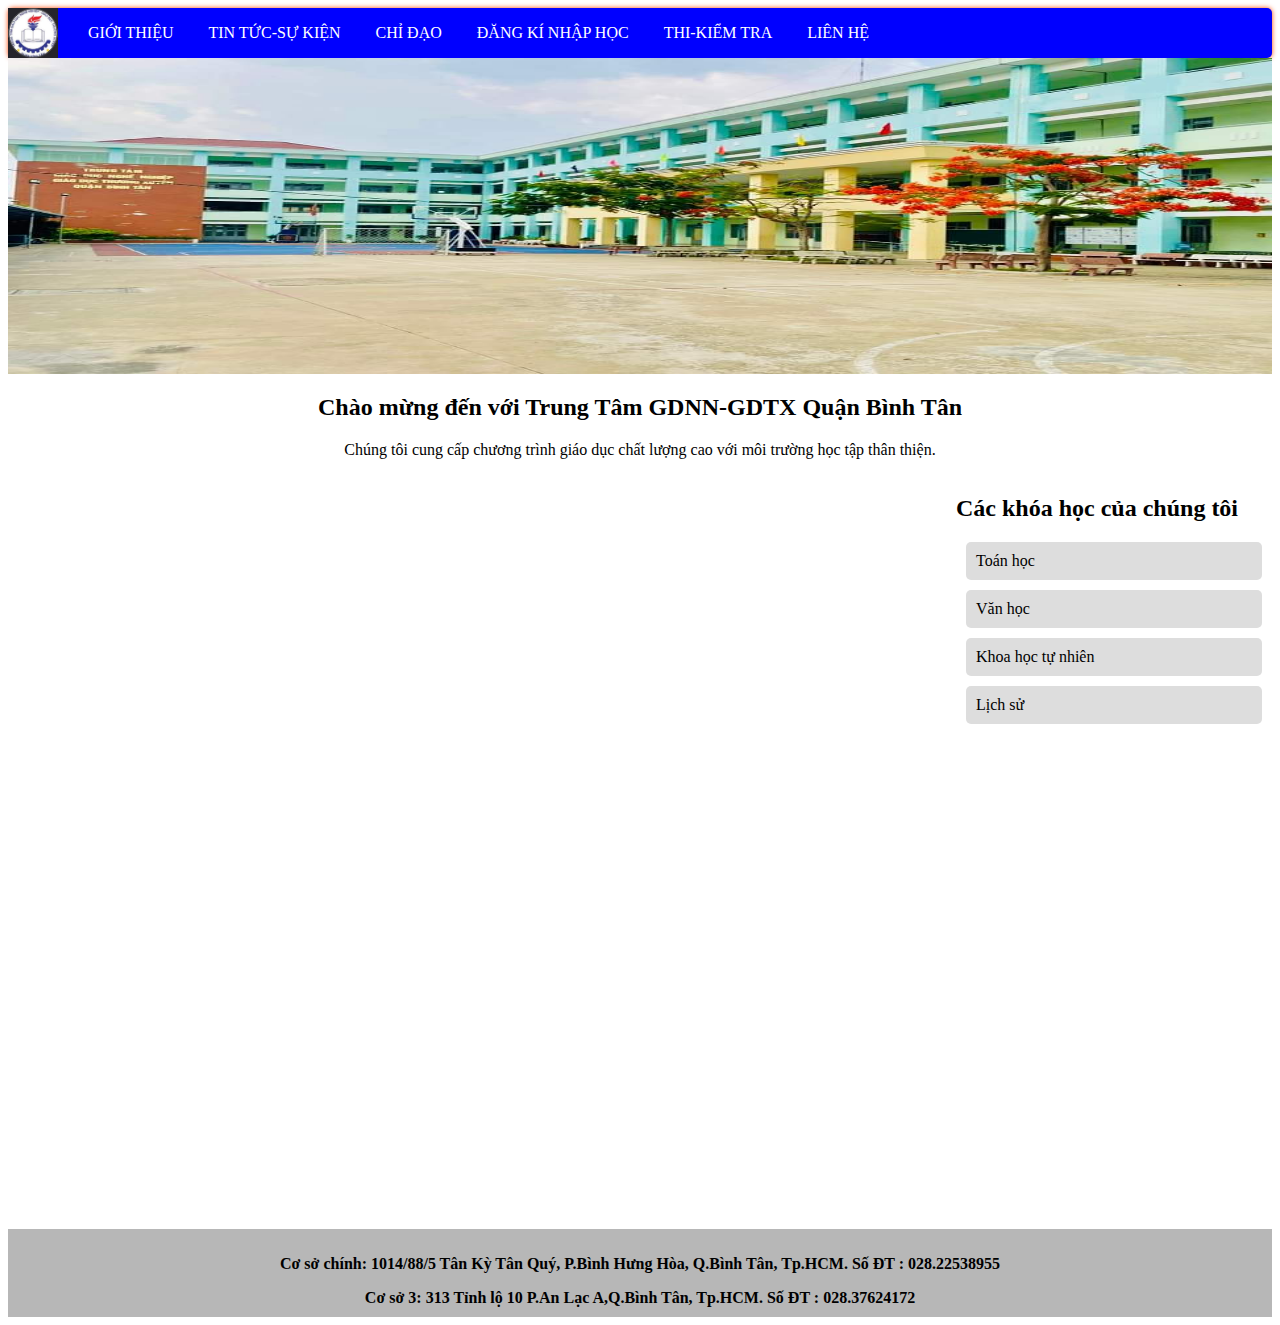
<file: index.html>
<!DOCTYPE html>
<html lang="en">

<head>
    <meta charset="UTF-8">
    <meta name="viewport" content="width=device-width, initial-scale=1.0">
    <title>Trung Tâm GDNN-GDTX Quận Bình Tân</title>
    <link rel="stylesheet" href="Assgment.css">
</head>

<body>
    <div class="menu">
        <nav>
            <ul class="hmenu">
                <a href="Assigment.html"><img align="left" src="logo.jpg" width="50px" height="50px"></a>
                <li><a href="../Lab6/Bai1.html">GIỚI THIỆU</a>
                    <ul class="sub-menu">
                        <li><a href="">Cơ Cấu Tổ Chức</a></li>
                        <li><a href="">Giới Thiệu Chung</a></li>
                    </ul>
                </li>

                <li><a href="#">TIN TỨC-SỰ KIỆN</a>
                    <ul class="sub-menu">
                        <li><a href="">Công Đoàn</a></li>
                        <li><a href="">Chi Bộ</a></li>
                        <li><a href="">Chi Đoàn</a></li>
                        <li><a href="">Hoạt Động Khác</a></li>
                    </ul>
                </li>

                <li><a href="#">CHỈ ĐẠO</a>
                    <ul class="sub-menu">
                        <li><a href="">Thông Báo</a></li>
                        <li><a href="">Thư Mời</a></li>
                        <li><a href="">Văn Bản</a></li>
                    </ul>
                </li>

                <li><a href="#">ĐĂNG KÍ NHẬP HỌC</a>
                    <ul class="sub-menu">
                        <li><a href="">Lớp 10</a></li>
                        <li><a href="">Lớp 11</a></li>
                        <li><a href="">Lớp 12</a></li>
                    </ul>
                </li>

                <li><a href="#">THI-KIỂM TRA</a>
                    <ul class="sub-menu">
                        <li><a href="">Điểm Thi</a></li>
                    </ul>
                </li>
                <li><a href="">LIÊN HỆ</a></li>
            </ul>
        </nav>

        <header></header>
      
        <section id="main-content">
            <h2>Chào mừng đến với Trung Tâm GDNN-GDTX Quận Bình Tân</h2>
            <p>Chúng tôi cung cấp chương trình giáo dục chất lượng cao với môi trường học tập thân thiện.</p>
        </section>

        <aside id="courses">
            <h2>Các khóa học của chúng tôi</h2>
            <ul>
                <li>Toán học</li>
                <li>Văn học</li>
                <li>Khoa học tự nhiên</li>
                <li>Lịch sử</li>
            </ul>
        </aside>

        <!-- map -->
        <div class="location">
            <div>
                <iframe
                    src="https://www.google.com/maps/embed?pb=!1m18!1m12!1m3!1d3919.2615814778205!2d106.59535017480509!3d10.791266489358435!2m3!1f0!2f0!3f0!3m2!1i1024!2i768!4f13.1!3m3!1m2!1s0x31752dea97372d2f%3A0xbae0732782e1407a!2zVHJ1bmcgVMOibSBHRE5OIC0gR0RUWCBRdeG6rW4gQsOsbmggVMOibg!5e0!3m2!1svi!2s!4v1727246014153!5m2!1svi!2s"
                    width="100%" height="350" style="border:0;" allowfullscreen="" loading="lazy"
                    referrerpolicy="no-referrer-when-downgrade"></iframe>
            </div>
        </div>

        <footer>
            <b>
                <p> Cơ sở chính: 1014/88/5 Tân Kỳ Tân Quý, P.Bình Hưng Hòa, Q.Bình Tân, Tp.HCM.
                    Số ĐT : 028.22538955 </p>
                Cơ sở 3: 313 Tỉnh lộ 10 P.An Lạc A,Q.Bình Tân, Tp.HCM.
                Số ĐT : 028.37624172
            </b>
        </footer>
    </div>
</body>

</html>
</file>
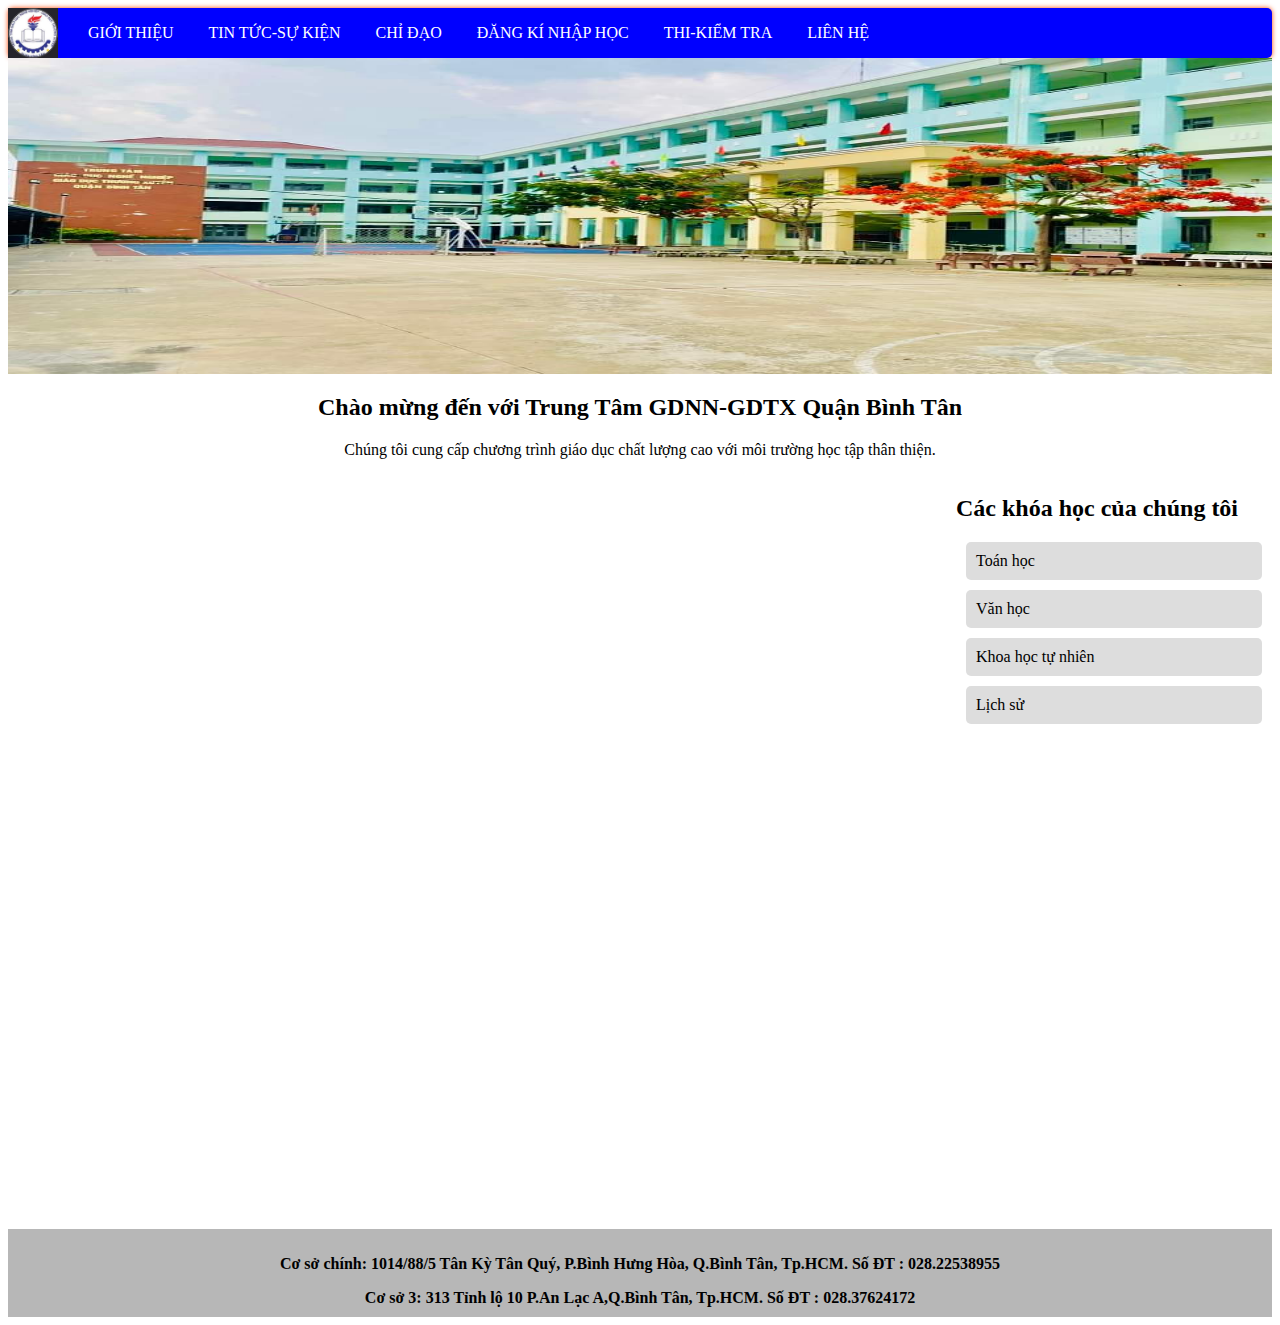
<file: Assigment.html>
<!DOCTYPE html>
<html lang="en">

<head>
    <meta charset="UTF-8">
    <meta name="viewport" content="width=device-width, initial-scale=1.0">
    <title>Trung Tâm GDNN-GDTX Quận Bình Tân</title>
    <link rel="stylesheet" href="Assgment.css">
</head>

<body>
    <div class="menu">
        <nav>
            <ul class="hmenu">
                <a href="Assigment.html"><img align="left" src="logo.jpg" width="50px" height="50px"></a>
                <li><a href="../Lab6/Bai1.html">GIỚI THIỆU</a>
                    <ul class="sub-menu">
                        <li><a href="">Cơ Cấu Tổ Chức</a></li>
                        <li><a href="">Giới Thiệu Chung</a></li>
                    </ul>
                </li>

                <li><a href="#">TIN TỨC-SỰ KIỆN</a>
                    <ul class="sub-menu">
                        <li><a href="">Công Đoàn</a></li>
                        <li><a href="">Chi Bộ</a></li>
                        <li><a href="">Chi Đoàn</a></li>
                        <li><a href="">Hoạt Động Khác</a></li>
                    </ul>
                </li>

                <li><a href="#">CHỈ ĐẠO</a>
                    <ul class="sub-menu">
                        <li><a href="">Thông Báo</a></li>
                        <li><a href="">Thư Mời</a></li>
                        <li><a href="">Văn Bản</a></li>
                    </ul>
                </li>

                <li><a href="#">ĐĂNG KÍ NHẬP HỌC</a>
                    <ul class="sub-menu">
                        <li><a href="">Lớp 10</a></li>
                        <li><a href="">Lớp 11</a></li>
                        <li><a href="">Lớp 12</a></li>
                    </ul>
                </li>

                <li><a href="#">THI-KIỂM TRA</a>
                    <ul class="sub-menu">
                        <li><a href="">Điểm Thi</a></li>
                    </ul>
                </li>
                <li><a href="">LIÊN HỆ</a></li>
            </ul>
        </nav>

        <header></header>
      
        <section id="main-content">
            <h2>Chào mừng đến với Trung Tâm GDNN-GDTX Quận Bình Tân</h2>
            <p>Chúng tôi cung cấp chương trình giáo dục chất lượng cao với môi trường học tập thân thiện.</p>
        </section>

        <aside id="courses">
            <h2>Các khóa học của chúng tôi</h2>
            <ul>
                <li>Toán học</li>
                <li>Văn học</li>
                <li>Khoa học tự nhiên</li>
                <li>Lịch sử</li>
            </ul>
        </aside>

        <!-- map -->
        <div class="location">
            <div>
                <iframe
                    src="https://www.google.com/maps/embed?pb=!1m18!1m12!1m3!1d3919.2615814778205!2d106.59535017480509!3d10.791266489358435!2m3!1f0!2f0!3f0!3m2!1i1024!2i768!4f13.1!3m3!1m2!1s0x31752dea97372d2f%3A0xbae0732782e1407a!2zVHJ1bmcgVMOibSBHRE5OIC0gR0RUWCBRdeG6rW4gQsOsbmggVMOibg!5e0!3m2!1svi!2s!4v1727246014153!5m2!1svi!2s"
                    width="100%" height="350" style="border:0;" allowfullscreen="" loading="lazy"
                    referrerpolicy="no-referrer-when-downgrade"></iframe>
            </div>
        </div>

        <footer>
            <b>
                <p> Cơ sở chính: 1014/88/5 Tân Kỳ Tân Quý, P.Bình Hưng Hòa, Q.Bình Tân, Tp.HCM.
                    Số ĐT : 028.22538955 </p>
                Cơ sở 3: 313 Tỉnh lộ 10 P.An Lạc A,Q.Bình Tân, Tp.HCM.
                Số ĐT : 028.37624172
            </b>
        </footer>
    </div>
</body>

</html>
</file>
<file: Assgment.css>
.body {
    font-family: Arial, sans-serif;
    margin: 0;
    padding: 0;
    background-color: #f4f4f4;
}

.hmenu {
    margin: 0px;
    padding: 0px;
    border-radius: 5px;
    box-shadow: 0px 0px 5px orangered;
    list-style: none;
    background-color: blue;
    height: 50px;
}

ul.hmenu>li>a {
    display: inline;
    line-height: 50px;
    text-decoration: none;
    font-variant: small-caps;
    padding-left: 25px;
    color: white;
    
}

.hmenu>nav>ul>li>a:hover {
    color: orangered;
    font-weight: bolder;
}

.hmenu>li {
    float: left;
    margin: 0px 5px;
    position: relative;
}

.hmenu>li:hover>.sub-menu {
    display: block;
}

.sub-menu {
    margin: 0px;
    padding: 0px;
    border: 1px solid black;
    /*border-radius: 5px;*/
    box-shadow: 0px 0px 5px none;
    list-style: none;
    width: 150px;
    position: absolute;
    display: none;
    background-color: white;
}

.sub-menu>li>a {
    display: block;
    line-height: 30px;
    text-decoration: none;
    font-variant: small-caps;
    padding-left: 25px;
    font-size: 15px;
    background: url() no-repeat left center;
    color: black;
}

.sub-menu>li>a:hover {
    background: url() no-repeat left center;
    color: white;
    font-weight: bolder;
    background-color: blue;
}

.menu {
    margin: auto;
}

.menu>header {
    background-image: url(gdtx.jpg);
    background-size: 100% 100%;
    height: 0px;
    padding-bottom: 25%;
}

.menu>h1 {
    width: 600px;
    height: 200px;
    border: 1px solid none;
    position: absolute;
    bottom: 180px;
    left: 500px;
    text-align: center;
    font-size: 40px;
}

.menu>article {
    min-height: 400px;
    width: 75%;
    background-color: white;
    float: left;
}

.menu>aside {
    min-height: 400px;
    width: 25%;
    background-color: white;
    float: right;
}

#main-content {
    text-align: center;
}

#courses ul {
    list-style-type: none;
    padding: 0;
}

#courses ul li {
    background-color: #ddd;
    margin: 10px;
    padding: 10px;
    border-radius: 5px;
}

.menu>footer {
    background-color: rgb(183, 183, 183);
    color: black;
    text-align: center;
    padding: 10px 0;
    position: relative;
    width: 100%;
    bottom: 0;
    clear: both;
}

iframe[name=Page] {
    width: 100%;
    min-height: 400px;
}

/* location */
.map>iframe {
    border: 2px solid var(--primary-color);
    padding: 1.4rem;
    width: 100%;
    height: 300px;
}

.location__map iframe {
    width: 100%;
}
</file>
